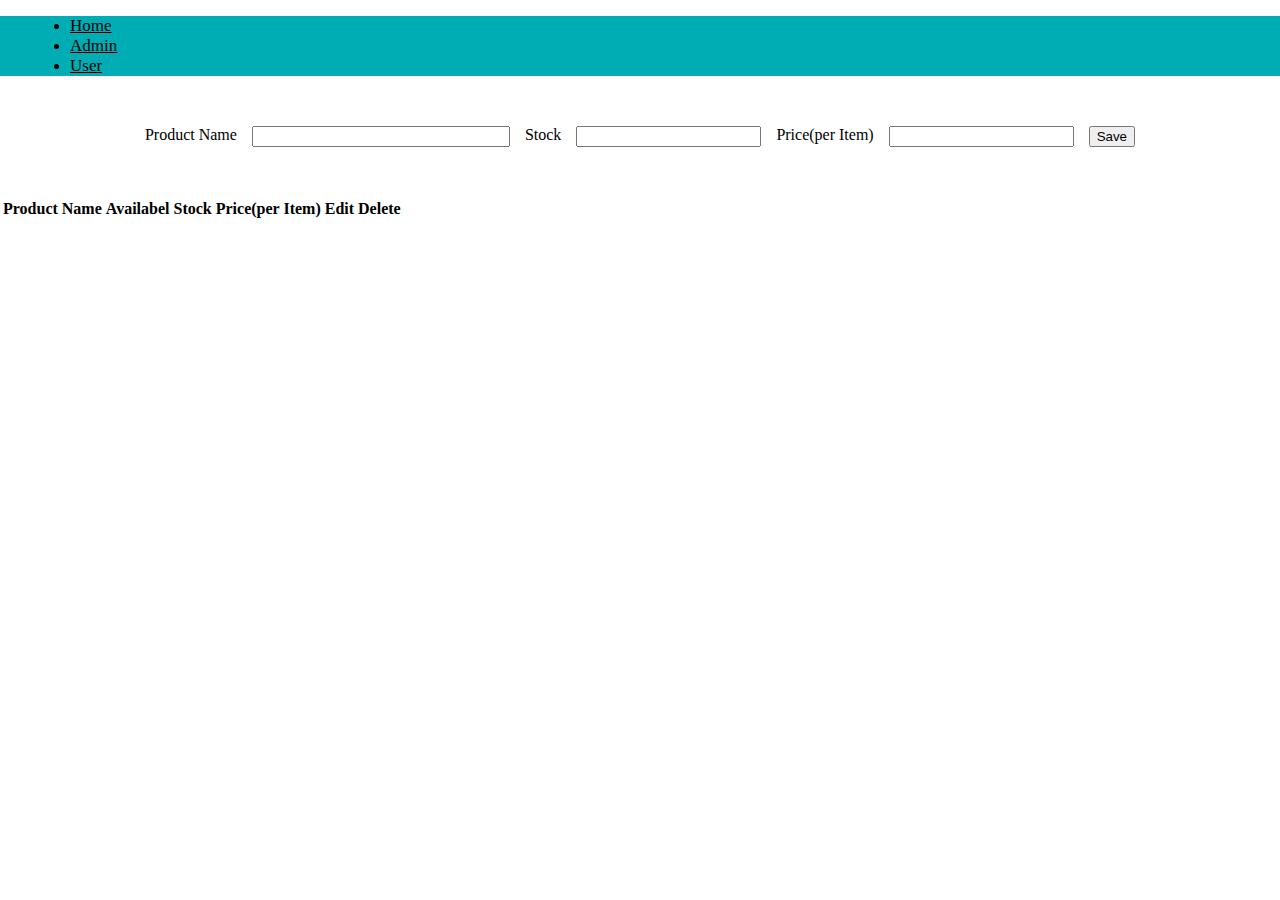
<file: admin.html>
<!DOCTYPE html>
<html lang="en">
  <head>
    <meta charset="UTF-8" />
    <meta http-equiv="X-UA-Compatible" content="IE=edge" />
    <meta name="viewport" content="width=device-width, initial-scale=1" />
    <title>Admin</title>
    <link
      href="https://cdn.jsdelivr.net/npm/bootstrap@5.0.2/dist/css/bootstrap.min.css"
      rel="stylesheet"
      integrity="sha384-EVSTQN3/azprG1Anm3QDgpJLIm9Nao0Yz1ztcQTwFspd3yD65VohhpuuCOmLASjC"
      crossorigin="anonymous"
    />
    <link rel="stylesheet" href="./style.css" />
  </head>
  <style>
    #product {
      margin: 50px 0;
    }
    #form {
      display: flex;
      justify-content: center;
      align-items: flex-start;
    }
    form label,
    input {
      margin-right: 15px;
    }
    #productName {
      width: 250px;
    }
    table {
      text-align: center;
    }
  </style>
  <body>
    <nav
      class="navbar navbar-expand-sm navbar-light"
      style="background-color: #00adb5"
    >
      <div class="container">
        <ul class="navbar-nav">
          <li class="nav-item nav-li">
            <a class="nav-link nav-a" href="#">Home</a>
          </li>
          <li class="nav-item nav-li">
            <a class="nav-link nav-a" href="./admin.html">Admin</a>
          </li>
          <li class="nav-item nav-li">
            <a class="nav-link nav-a" href="./user.html">User</a>
          </li>
        </ul>
      </div>
    </nav>
    <section id="product">
      <form id="form">
        <label class="form-label" for="productName">Product Name</label>
        <input type="text" name="productName" id="productName" />
        <label class="form-label" for="stock">Stock</label>
        <input type="number" name="stock" id="stock" />
        <label for="price">Price(per Item)</label>
        <input type="number" name="price" id="price" />
        <button type="button" class="btn-outline-dark" id="save">Save</button>
      </form>
    </section>
    <div id="stockList">
      <table id="table" class="table table-bordered table-hover">
        <thead class="table-dark">
          <tr>
            <th>Product Name</th>
            <th>Availabel Stock</th>
            <th>Price(per Item)</th>
            <th>Edit</th>
            <th>Delete</th>
          </tr>
        </thead>
        <tbody id="tdata"></tbody>
      </table>
    </div>

    <script src="https://cdnjs.cloudflare.com/ajax/libs/jquery/3.6.0/jquery.min.js"></script>
    <script
      src="https://cdn.jsdelivr.net/npm/bootstrap@5.0.2/dist/js/bootstrap.bundle.min.js"
      integrity="sha384-MrcW6ZMFYlzcLA8Nl+NtUVF0sA7MsXsP1UyJoMp4YLEuNSfAP+JcXn/tWtIaxVXM"
      crossorigin="anonymous"
    ></script>
    <script>
      jQuery(function ($) {
        let tdata = $("#tdata");
        let table = $("#table");
        let save = $("#save");
        let productName = $("#productName");
        let stock = $("#stock");
        let price = $("#price");
        let productInfo;
        if (localStorage.getItem("product") !== null) {
          productInfo = JSON.parse(localStorage.getItem("product"));
          productList();
        }
        save.click(function () {
          let index = localStorage.getItem("editIndex");
          if (localStorage.getItem("product") == null) {
            productInfo = [
              {
                productName: productName.val(),
                stock: stock.val(),
                price: price.val(),
                quantity: "0",
              },
            ];
          } else if (index !== null) {
            productInfo[index] = {
              productName: productName.val(),
              stock: stock.val(),
              price: price.val(),
              quantity: "0",
            };
          } else {
            productInfo.push({
              productName: productName.val(),
              stock: stock.val(),
              price: price.val(),
              quantity: "0",
            });
            tdata.append(`<tr>
             <td>${productName.val()}</td>
            <td>${stock.val()}</td>
            <td>${price.val()}</td>
            <td><button type="button" class="btn edit">EDIT</button></td>
            <td><button type="button"  class="btn delete">DELETE</button></td>
          </tr>`);
          }
          localStorage.setItem("product", JSON.stringify(productInfo));
          console.log(JSON.parse(localStorage.getItem("product")));
          location.replace("./admin.html");
          localStorage.removeItem("editIndex");
        });
        function productList() {
          for (let i = 0; i < productInfo.length; i++) {
            tdata.append(`<tr>
          <td>${productInfo[i].productName}</td>
          <td>${productInfo[i].stock}</td>
          <td>${productInfo[i].price}</td>
          <td><button type="button" data-id="${i}" class="btn edit">EDIT</button></td>
          <td><button type="button"  data-id="${i}" class="btn delete">DELETE</button></td>
        </tr>`);
          }
        }
        $(".delete").click(function () {
          $(this).closest("tr").remove();
          let index = $(this).attr("data-id");
          productInfo.splice(index, 1);
          localStorage.setItem("product", JSON.stringify(productInfo));
        });
        $(".edit").click(function () {
          let index = $(this).attr("data-id");
          productName.val(productInfo[index].productName);
          stock.val(productInfo[index].stock);
          price.val(productInfo[index].price);
          localStorage.setItem("editIndex", index);
        });
      });
    </script>
  </body>
</html>
</file>
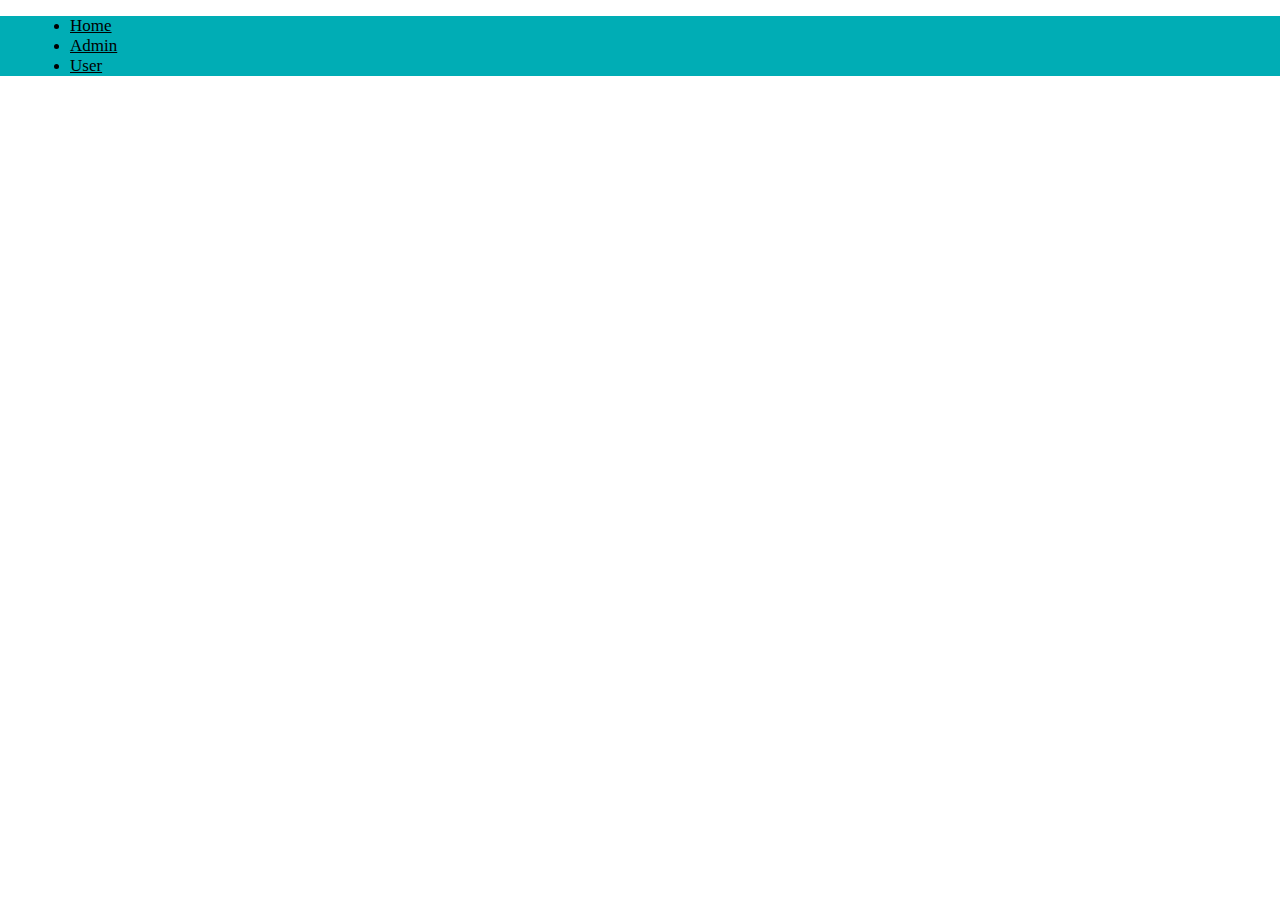
<file: cart.html>
<!DOCTYPE html>
<html lang="en">
  <head>
    <meta charset="UTF-8" />
    <meta http-equiv="X-UA-Compatible" content="IE=edge" />
    <meta name="viewport" content="width=device-width, initial-scale=1" />
    <title>cart</title>
    <link
      href="https://cdn.jsdelivr.net/npm/bootstrap@5.0.2/dist/css/bootstrap.min.css"
      rel="stylesheet"
      integrity="sha384-EVSTQN3/azprG1Anm3QDgpJLIm9Nao0Yz1ztcQTwFspd3yD65VohhpuuCOmLASjC"
      crossorigin="anonymous"
    />
    <link rel="stylesheet" href="./style.css" />
  </head>
  <style>
    body {
      margin: 0;
      position: relative;
    }
    #cartDisplay {
      display: grid;
      grid-template-columns: 350px 350px 350px;
      grid-template-rows: auto;
      justify-content: space-between;
      align-items: center;
      height: 300px;
      margin: 50px;
    }
    .carts {
      margin: 20px;
      border: 1px solid black;
      display: flex;
      flex-direction: column;
      align-items: center;
      justify-content: flex-start;
      padding: 15px;
      width: 300px;
    }
  </style>
  <body>
    <nav
      class="navbar navbar-expand-sm navbar-light"
      style="background-color: #00adb5"
    >
      <div class="container">
        <ul class="navbar-nav">
          <li class="nav-item nav-li">
            <a class="nav-link nav-a" href="#">Home</a>
          </li>
          <li class="nav-item nav-li">
            <a class="nav-link nav-a" href="./admin.html">Admin</a>
          </li>
          <li class="nav-item nav-li">
            <a class="nav-link nav-a" href="./user.html">User</a>
          </li>
        </ul>
      </div>
    </nav>
    <p id="message"></p>
    <div id="cartDisplay"></div>

    <script src="https://cdnjs.cloudflare.com/ajax/libs/jquery/3.6.0/jquery.min.js"></script>
    <script
      src="https://cdn.jsdelivr.net/npm/bootstrap@5.0.2/dist/js/bootstrap.bundle.min.js"
      integrity="sha384-MrcW6ZMFYlzcLA8Nl+NtUVF0sA7MsXsP1UyJoMp4YLEuNSfAP+JcXn/tWtIaxVXM"
      crossorigin="anonymous"
    ></script>
    <script>
      jQuery(function () {
        let cartItem = JSON.parse(localStorage.getItem("cart"));

        for (let i = 0; i < cartItem.length; i++) {
          let Price = cartItem[i].price;
          let Item = cartItem[i].item;
          let totalPrice = Price * Item;
          $("#cartDisplay").append(
            `<div class="carts">  <img src="./image/shopping.jpg" alt="">
              <p>Product Name : ${cartItem[i].cartProductName}</p>
              <p>No.of Item : ${cartItem[i].item}</p>
              <p>Total Price :${totalPrice}</p>
              <div>
             <button class="buy" data-index="${i}" type="button">BUY</button>
             <button class="del" data-index="${i}" type="button">DLETE</button>
             </div>
             </div>`
          );
        }
        $(".buy").click(function () {
          let index = $(this).attr("data-index");
          let cartItem = JSON.parse(localStorage.getItem("cart"));
          let cartProductName = cartItem[index].cartProductName;
          let item = cartItem[index].item;
          let price = cartItem[index].price;
          let productInfo = JSON.parse(localStorage.getItem("product"));
          for (i = 0; i < productInfo.length; i++) {
            if (cartProductName == productInfo[i].productName) {
              let desStock = productInfo[i].stock - item;
              productInfo[i] = {
                productName: productInfo[i].productName,
                stock: desStock,
                price: productInfo[i].price,
                quantity: 0,
              };
              localStorage.setItem("product", JSON.stringify(productInfo));
            }
          }
          cartItem.splice(index, 1);
          localStorage.setItem("cart", JSON.stringify(cartItem));
          location.replace("./cart.html");
          alert("Your Order Deliver Soon");
        });
        $(".del").click(function () {
          let index = $(this).attr("data-index");
          let cartValue = JSON.parse(localStorage.getItem("cart"));
          cartValue.splice(index, 1);
          localStorage.setItem("cart", JSON.stringify(cartValue));
          alert("Your Order is Cancelled");
          setTimeout(location.replace("./cart.html"), 10000);
        });
      });
    </script>
  </body>
</html>
</file>
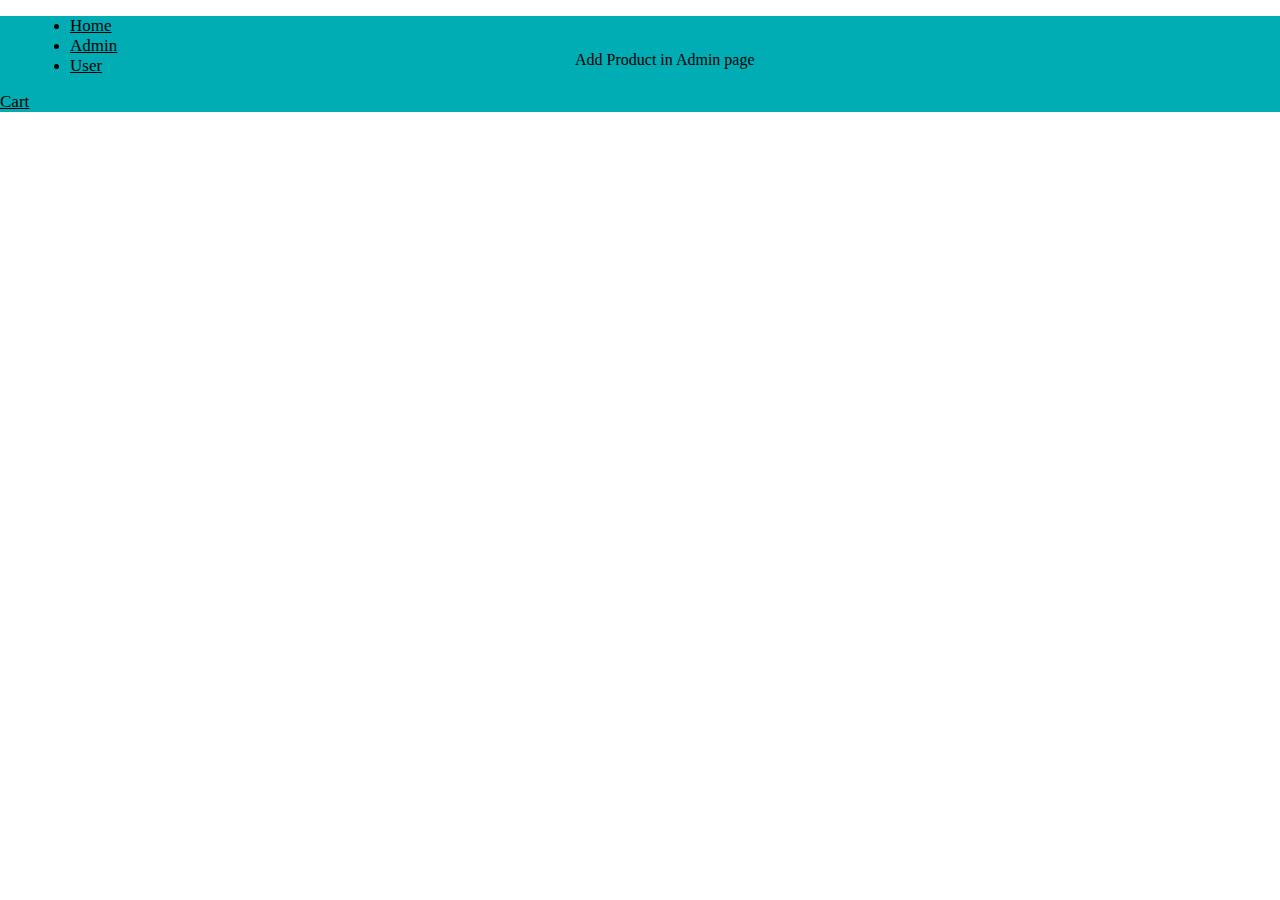
<file: user.html>
<!DOCTYPE html>
<html lang="en">
  <head>
    <meta charset="UTF-8" />
    <meta http-equiv="X-UA-Compatible" content="IE=edge" />
    <meta name="viewport" content="width=device-width, initial-scale=1" />
    <title>User</title>
    <link
      href="https://cdn.jsdelivr.net/npm/bootstrap@5.0.2/dist/css/bootstrap.min.css"
      rel="stylesheet"
      integrity="sha384-EVSTQN3/azprG1Anm3QDgpJLIm9Nao0Yz1ztcQTwFspd3yD65VohhpuuCOmLASjC"
      crossorigin="anonymous"
    />
    <link
      rel="stylesheet"
      href="https://cdnjs.cloudflare.com/ajax/libs/font-awesome/6.0.0-beta3/css/all.min.css"
      integrity="sha512-Fo3rlrZj/k7ujTnHg4CGR2D7kSs0v4LLanw2qksYuRlEzO+tcaEPQogQ0KaoGN26/zrn20ImR1DfuLWnOo7aBA=="
      crossorigin="anonymous"
      referrerpolicy="no-referrer"
    />
    <link rel="stylesheet" href="./style.css" />
  </head>
  <style>
    body {
      margin: 0;
      position: relative;
    }
      input {
      width: 50px;
      border-radius: 10px;
    }
     #items {
      display: grid;
      grid-template-columns:300px 300px 300px;
      grid-template-rows: auto;
      justify-content: space-between;
      align-items: center;
      height: auto;
      margin: 50px;
    }
    #item {
      margin: 10px;
      border: 1px solid black;
      display: flex;
      flex-direction: column;
      align-items: center;
      justify-content: flex-start;
      padding: 15px;
    }
    .img {
      height: 200px;
      width: 200px;
    }
    #msg {
      position: absolute;
      padding: 15px;
      width: 250px;
      height: 40px;
      left: 550px;
      top: 10px;
      margin: 10px;
      }
  </style>
  <body>
    <nav
      class="navbar navbar-expand-sm navbar-light"
      style="background-color: #00adb5"
    >
      <div class="container">
        <ul class="navbar-nav">
          <li class="nav-item nav-li">
            <a class="nav-link nav-a" href="#">Home</a>
          </li>
          <li class="nav-item nav-li">
            <a class="nav-link nav-a" href="./admin.html">Admin</a>
          </li>
          <li class="nav-item nav-li">
            <a class="nav-link nav-a" href="./user.html">User</a>
          </li>
        </ul>
      </div>
      <a href="cart.html" class="nav-link nav-a"
        ><i class="fas fa-shopping-cart"></i>Cart</a
      >
    </nav>

    <p id="msg"></p> </p>
    <div id="items"></div>
    <script src="https://cdnjs.cloudflare.com/ajax/libs/jquery/3.6.0/jquery.min.js"></script>
    <script
      src="https://cdn.jsdelivr.net/npm/bootstrap@5.0.2/dist/js/bootstrap.bundle.min.js"
      integrity="sha384-MrcW6ZMFYlzcLA8Nl+NtUVF0sA7MsXsP1UyJoMp4YLEuNSfAP+JcXn/tWtIaxVXM"
      crossorigin="anonymous"
    ></script>
    <script>
      jQuery(function () {
        let cartValue;
        if (localStorage.getItem("product") == null)
          $("#msg").html("Add Product in Admin page");
        else {
          let dataInfo = JSON.parse(localStorage.getItem("product"));
          let items = $("#items");
          for (let i = 0; i < dataInfo.length; i++) {
            items.append(
              `<div class="item">
          <img class="img" src="./image/shopping.jpg" alt="HP laptop" />
          <p>Product Name : ${dataInfo[i].productName}</p>
          <p>Price : ${dataInfo[i].price}</p>
          <p> Availabel Stock : ${dataInfo[i].stock}</p>
          <form id="form-item">
          <label for="quantity">Quantity</label>
          <input type="number" data-index=${i} name="quantity" id="quantity" class="qty" min="1" max='${dataInfo[i].stock}'/>
          <button type="button" class="btn" id="btn" data-index="${i}">Add to Cart</button>
          </form>
          </div>`);
          }
    }
    $(":input").on({
      change : function () {
        let dataInfo = JSON.parse(localStorage.getItem("product"));
        let i = $(this).attr("data-index");
        dataInfo[i]={
        productName : dataInfo[i].productName,
        stock : dataInfo[i].stock,
        price : dataInfo[i].price,
        quantity : $(this).val()
        }
        localStorage.setItem("product",JSON.stringify(dataInfo));
      },
      blur : function(){
        $(this).val("");
      }
        });

    $(":button").click(function () {
        let dataInfo = JSON.parse(localStorage.getItem("product"));
        let index = $(this).attr("data-index");
        let cartProductName = dataInfo[index].productName;
        let item = dataInfo[index].quantity;
        let price = dataInfo[index].price;

        if (localStorage.getItem("cart")==null)
        {
          cartValue = [
            {
            cartProductName: cartProductName,
            item: item,
            price: price,
          },
        ];
        }
        else {
          cartValue =JSON.parse(localStorage.getItem("cart"));
          cartValue.push({
          cartProductName : cartProductName,
          item : item,
          price : price,
          });
        }
        localStorage.setItem("cart", JSON.stringify(cartValue));
        $("#msg").html("Item added to cart").fadeIn(1000).fadeOut(2000).css("background-color", "#FFEBCC");
      });

    });

    </script>
  </body>
</html>
</file>
<file: style.css>
body {
  margin: 0;
}
.nav-li {
  margin: 0 30px;
}
.nav-a {
  color: black;
  font-size: 17px;
  font-weight: 500;
}
.nav-a:hover {
  color: #eaeaea;
}
</file>
